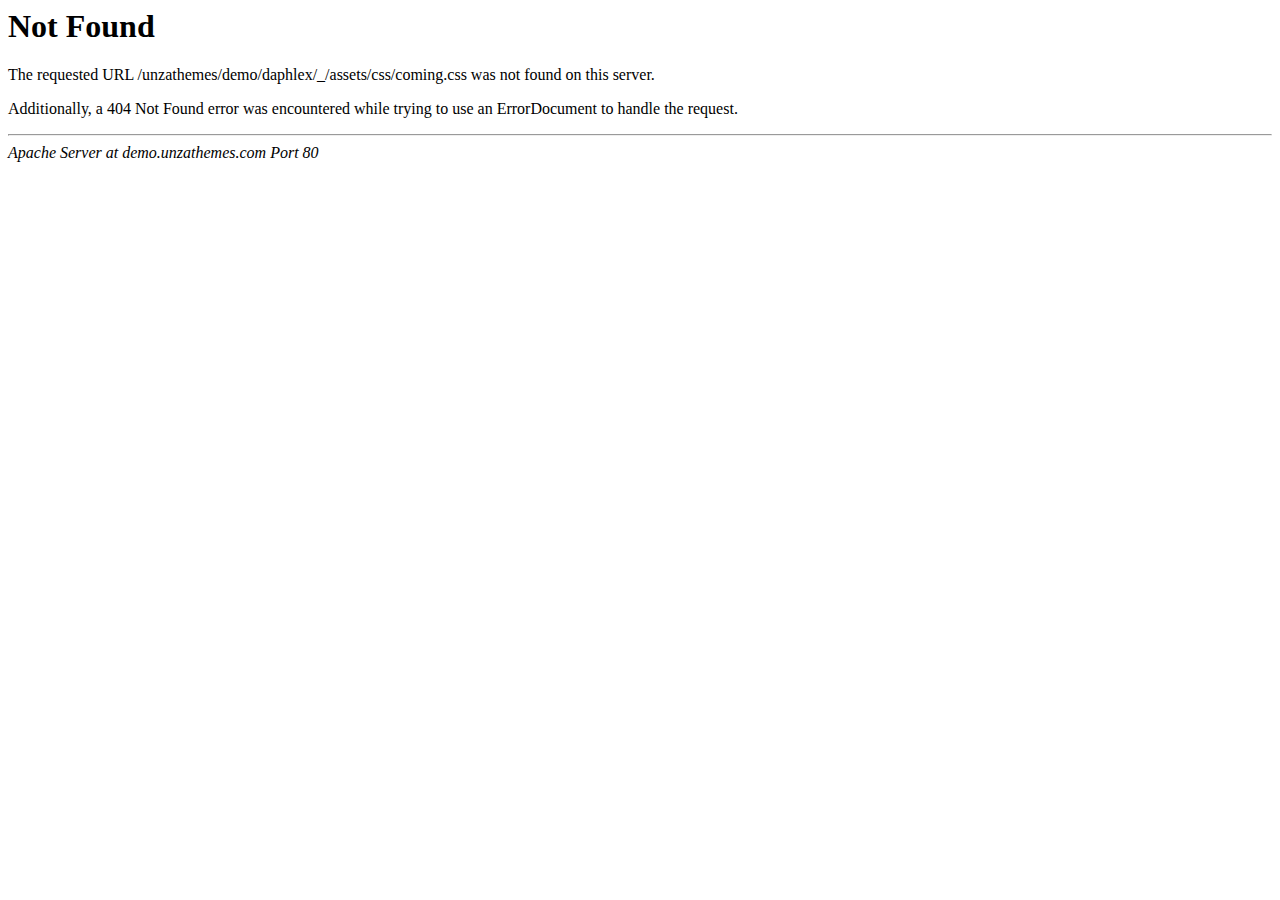
<file: assets/css/coming.html>
<!DOCTYPE HTML PUBLIC "-//IETF//DTD HTML 2.0//EN">
<html><head>
<title>404 Not Found</title>
</head><body>
<h1>Not Found</h1>
<p>The requested URL /unzathemes/demo/daphlex/_/assets/css/coming.css was not found on this server.</p>
<p>Additionally, a 404 Not Found
error was encountered while trying to use an ErrorDocument to handle the request.</p>
<hr>
<address>Apache Server at demo.unzathemes.com Port 80</address>
</body></html>
</file>
